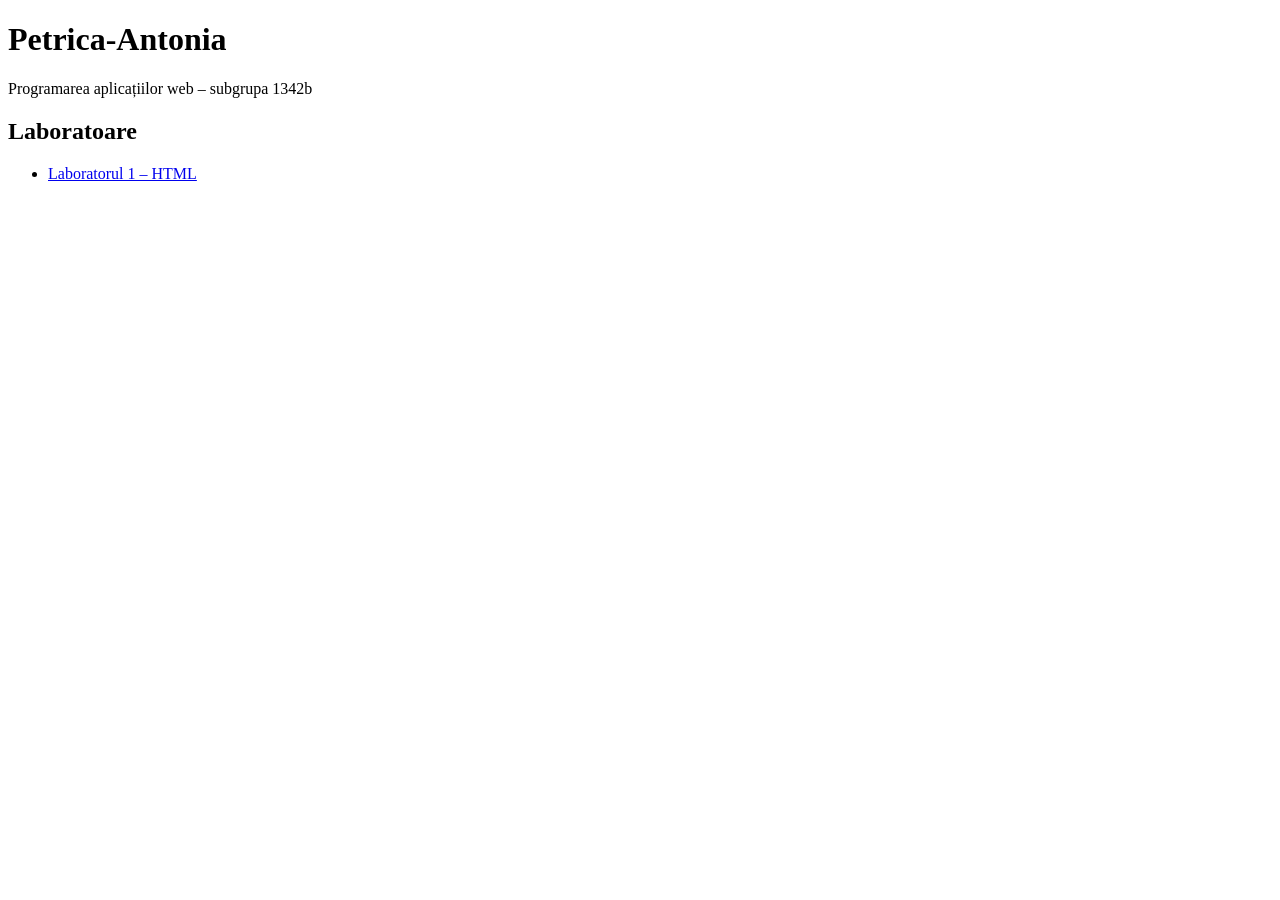
<file: 1342b/Petrica-Antonia/index.html>
<!DOCTYPE html>
<html lang="ro">
<head>
  <meta charset="UTF-8">
  <title>Petrica-Antonia – laboratoare</title>
</head>
<body>
  <h1>Petrica-Antonia</h1>
  <p>Programarea aplicațiilor web – subgrupa 1342b</p>

  <h2>Laboratoare</h2>
  <ul>
    <li><a href="lab1/">Laboratorul 1 – HTML</a></li>
  </ul>
</body>
</html>
</file>
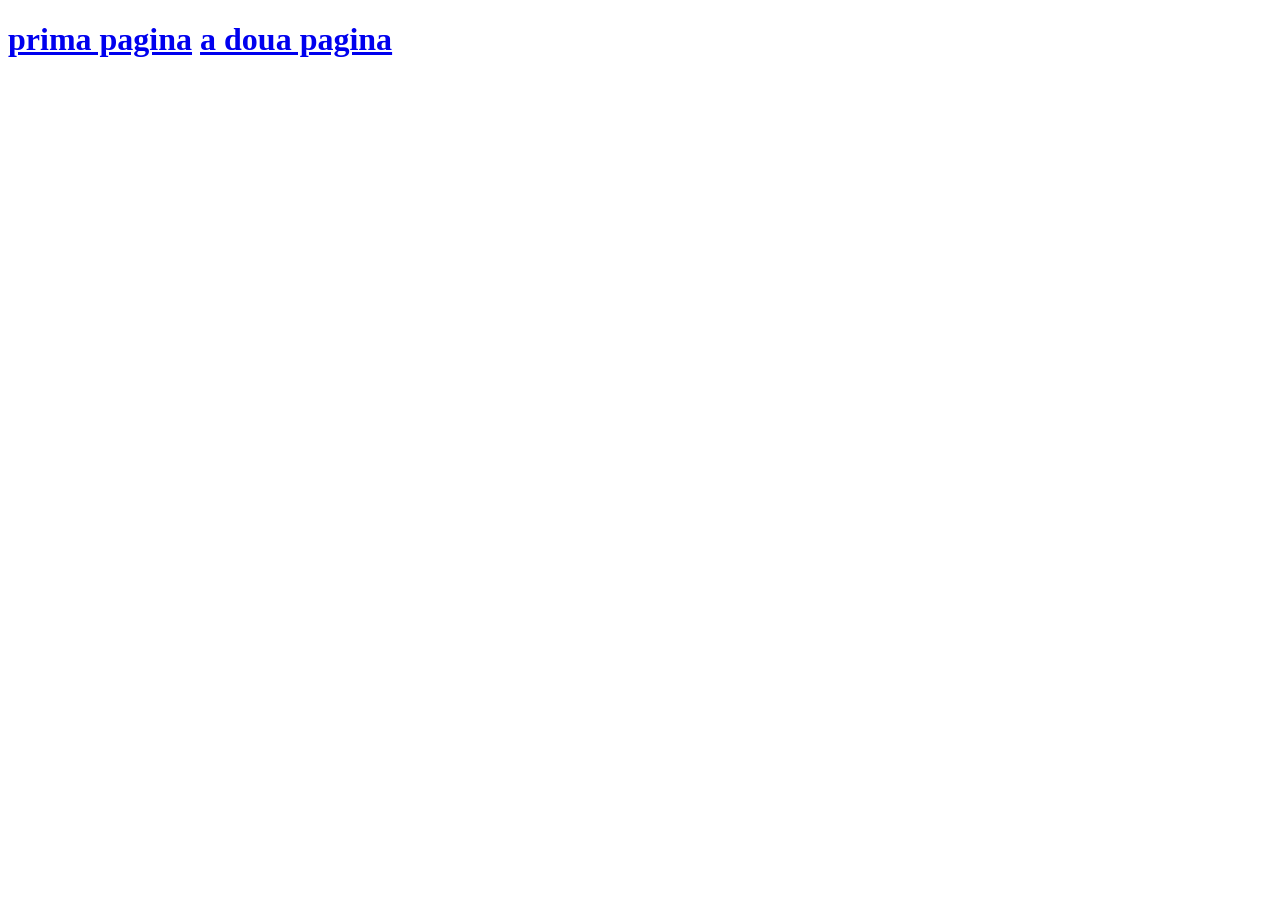
<file: 1342b/Petrica-Antonia/l1/index.html>
<!DOCTYPE html>
<head>
    <meta charset="UTF-8">
    <title>Pagina Principala</title>
    </head>

    <body>
        <h1 Laboratoarele mele</h1>
                <a href="Prima pagina.html">prima pagina</a>
                <a href="A doua pagina.html">a doua pagina</a>



    </body>
</file>
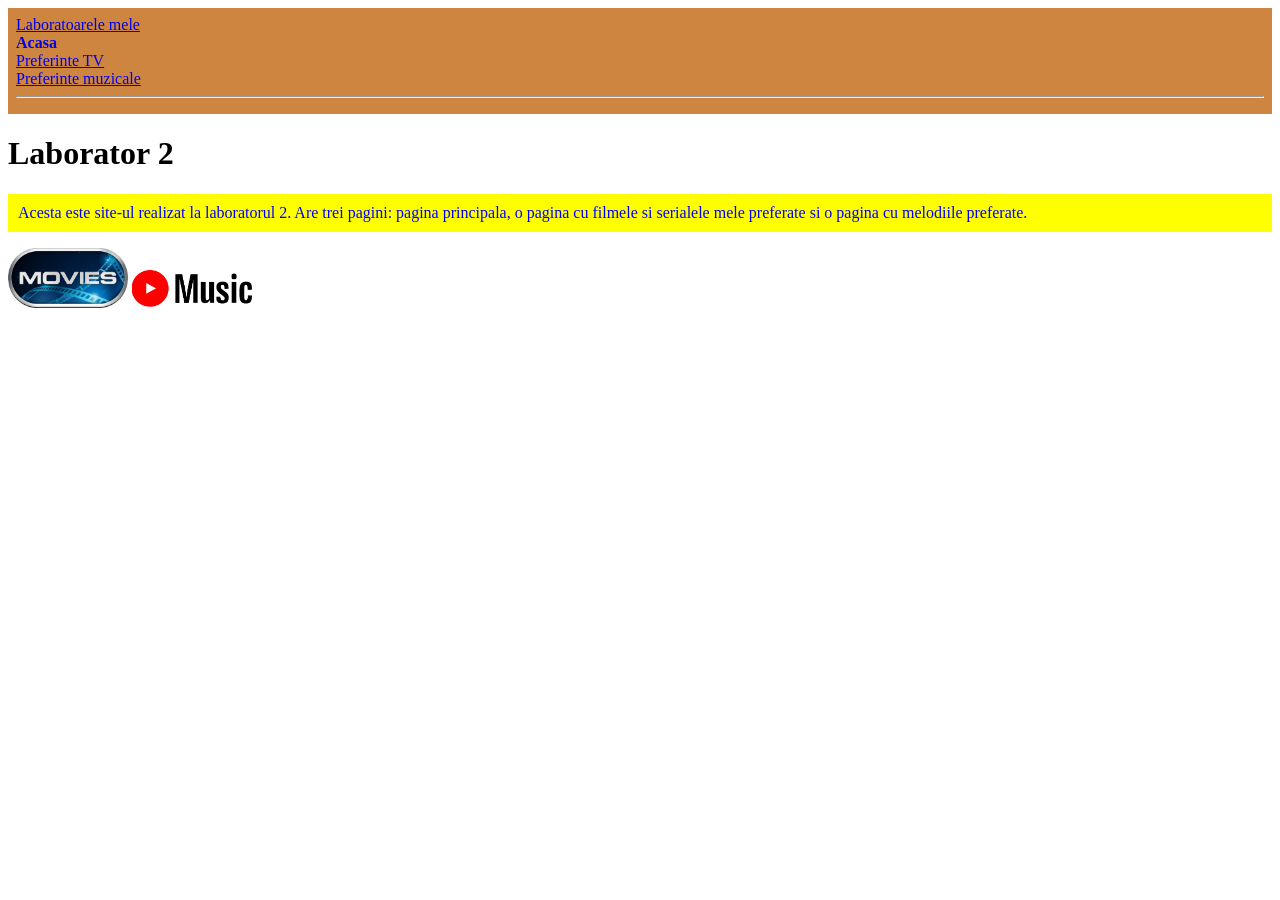
<file: 1342b/Petrica-Antonia/l2/index.html>
<!DOCTYPE html>
<html>
<head>
    <meta charset="UTF-8">
    <title>Acasa</title>
    <link rel="stylesheet" href="stil.css">
    <style>
        .meniu {
            background-color: #CD853F;
        }

        .descriere {
            background-color: yellow;
            color: blue;
            padding: 10px;
        }
    </style>
</head>
<body>

    <div class="meniu">
        <a href="../indexgeneral.html">Laboratoarele mele</a>
        <br>
        <a href="index.html" class="activ">Acasa</a>
        <br>
        <a href="filme.html">Preferinte TV</a>
        <br>
        <a href="muzici.html">Preferinte muzicale</a>
        <br>
        <hr>
    </div>

    <div>
        <h1>Laborator 2</h1>
    </div>

    <p class="descriere">
        Acesta este site-ul realizat la laboratorul 2. Are trei pagini: pagina principala,
        o pagina cu filmele si serialele mele preferate si o pagina cu melodiile preferate.
    </p>

    <a href="filme.html"><img src="filme.png" alt="Filme" width="120"></a>
    <a href="muzici.html"><img src="muzici.png" alt="Muzici" width="120"></a>

</body>
</html>
</file>
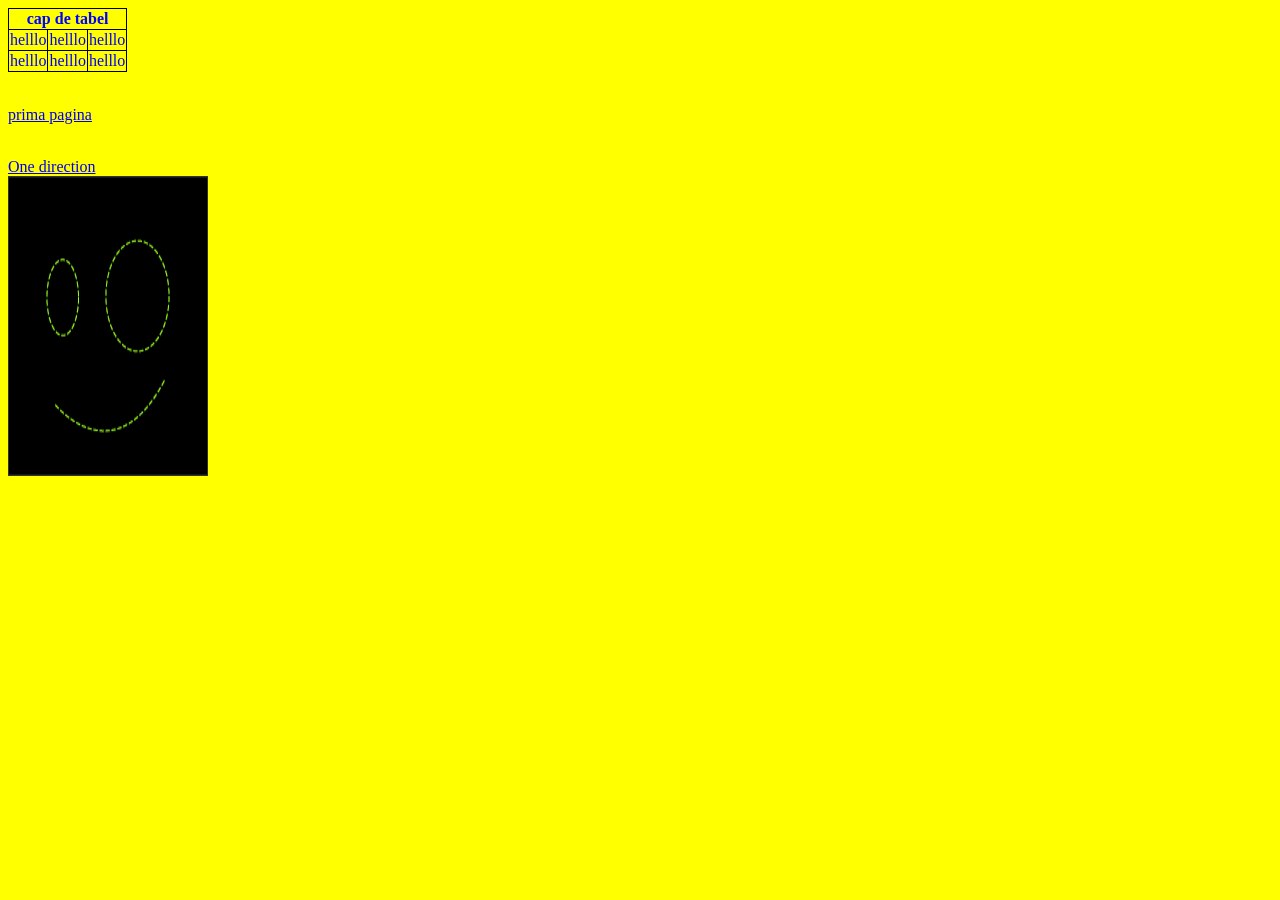
<file: 1342b/Petrica-Antonia/l1/A doua pagina.html>
<!DOCTYPE html>
<html lang="ro">

<head>
    <meta charset="UTF-8">
    <title>Pagina principală</title>
</head>

<body style="background-color: yellow; color: blue;">
    <table style="border: 1px solid black;border-collapse:collapse;">
       
                <th colspan="3">cap de tabel</th>
        <tr>
            <td style="border: 1px solid black;">helllo</td>
            <td style="border: 1px solid black;">helllo</td>
            <td style="border: 1px solid black;">helllo</td>
        </tr>
        <tr>
            <td style="border: 1px solid black;">helllo</td>
            <td style="border: 1px solid black;">helllo</td>
            <td style="border: 1px solid black;">helllo</td>
        </tr>
        
       
    </table>
</body>

<br> 
<p><a href="Prima pagina.html">prima pagina</a></p>

<br>
<a href=https://en.wikipedia.org/wiki/One_Direction>One direction</a>
<br>

<img src="POZA SMILE.png " alt="smile" width="200" height="300">

</html>
</file>
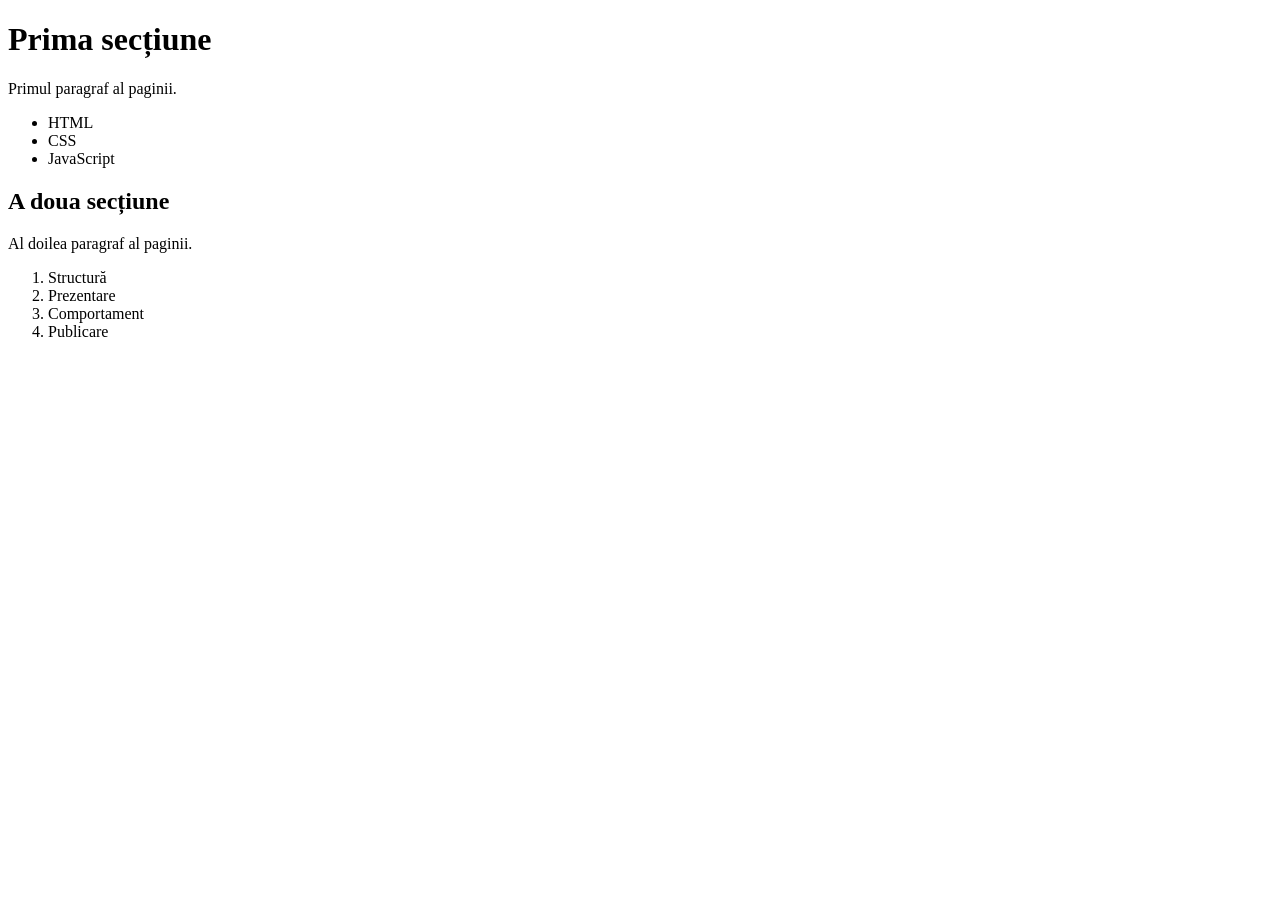
<file: 1342b/Petrica-Antonia/l1/Prima pagina.html>
<!DOCTYPE html>
 <html lang="ro">
     <head> 
          <meta charset="UTF-8">  
           <title>Pagina 1</title> 
        </head> 
        <body>  
             <div>    
                 <h1>Prima secțiune</h1>    
                  <p>Primul paragraf al paginii.</p>   
                    <ul>      
                         <li>HTML</li>      
                          <li>CSS</li>     
                            <li>JavaScript</li>   
                          </ul>  
                         </div>   
                           <div>   
                              <h2>A doua secțiune</h2>    
                               <p>Al doilea paragraf al paginii.</p>  
                                  <ol>      
                                     <li>Structură</li>   
                                         <li>Prezentare</li> 
                                               <li>Comportament</li>    
                                                  <li>Publicare</li>  
                                                   </ol>   
                                                </div> 
                                            </body>
                                             </html>
</file>
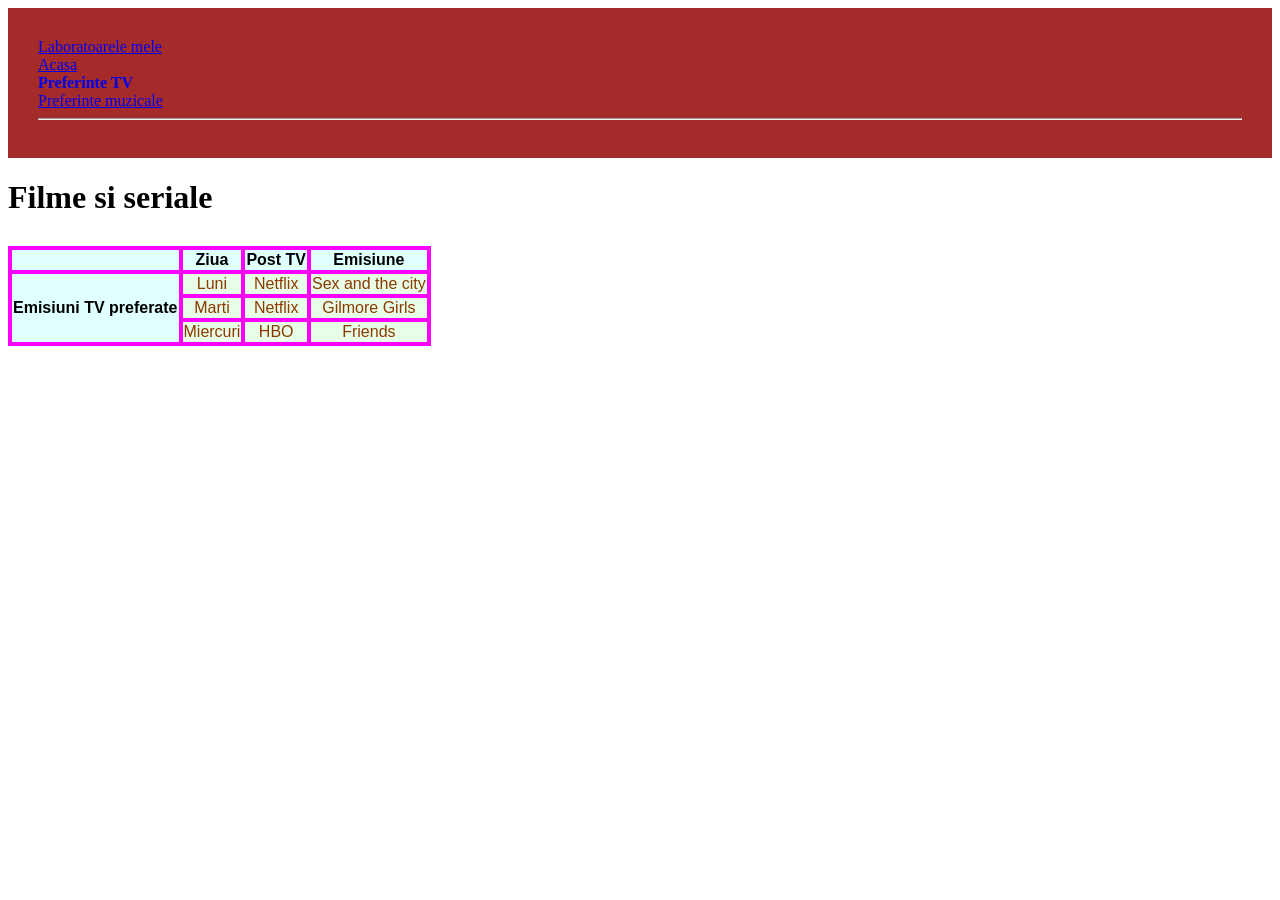
<file: 1342b/Petrica-Antonia/l2/filme.html>
<!DOCTYPE html>
<html lang="ro">
<head>
    <meta charset="UTF-8">
    <title>Preferinte TV</title>
    <link rel="stylesheet" href="stil.css">
    <style>
        .meniu {
            background-color: #A52A2A;
            padding: 30px;
        }

        table {
            border-collapse: collapse;
            text-align: center;
            font-family: Arial, sans-serif;
            margin-top: 30px;
        }

        th, td {
            border: 4px solid #ff00ff;
            
        }

        th, .coloana-principala {
            background-color: #e0ffff;
            font-weight: bold;
            color: #000000;
        }

        td {
            background-color: #e8fde8;
            color: #8b3a00;
        }
    </style>
</head>
<body>
    <div class="meniu">
        <a href="../indexgeneral.html">Laboratoarele mele</a>
        <br>
        <a href="index.html">Acasa</a>
        <br>
        <a href="filme.html" class="activ">Preferinte TV</a>
        <br>
        <a href="muzici.html">Preferinte muzicale</a>
        <br>
        <hr>
    </div>

    <div>
        <h1>Filme si seriale</h1>

        <table>
            <tr>
                <th></th>
                <th>Ziua</th>
                <th>Post TV</th>
                <th>Emisiune</th>
            </tr>
            <tr>
                <td rowspan="3" class="coloana-principala">Emisiuni TV preferate</td>
                <td>Luni</td>
                <td>Netflix</td>
                <td>Sex and the city</td>
            </tr>
            <tr>
                <td>Marti</td>
                <td>Netflix</td>
                <td>Gilmore Girls</td>
            </tr>
            <tr>
                <td>Miercuri</td>
                <td>HBO</td>
                <td>Friends</td>
            </tr>
        </table>
    </div>
</body>
</html>
</file>
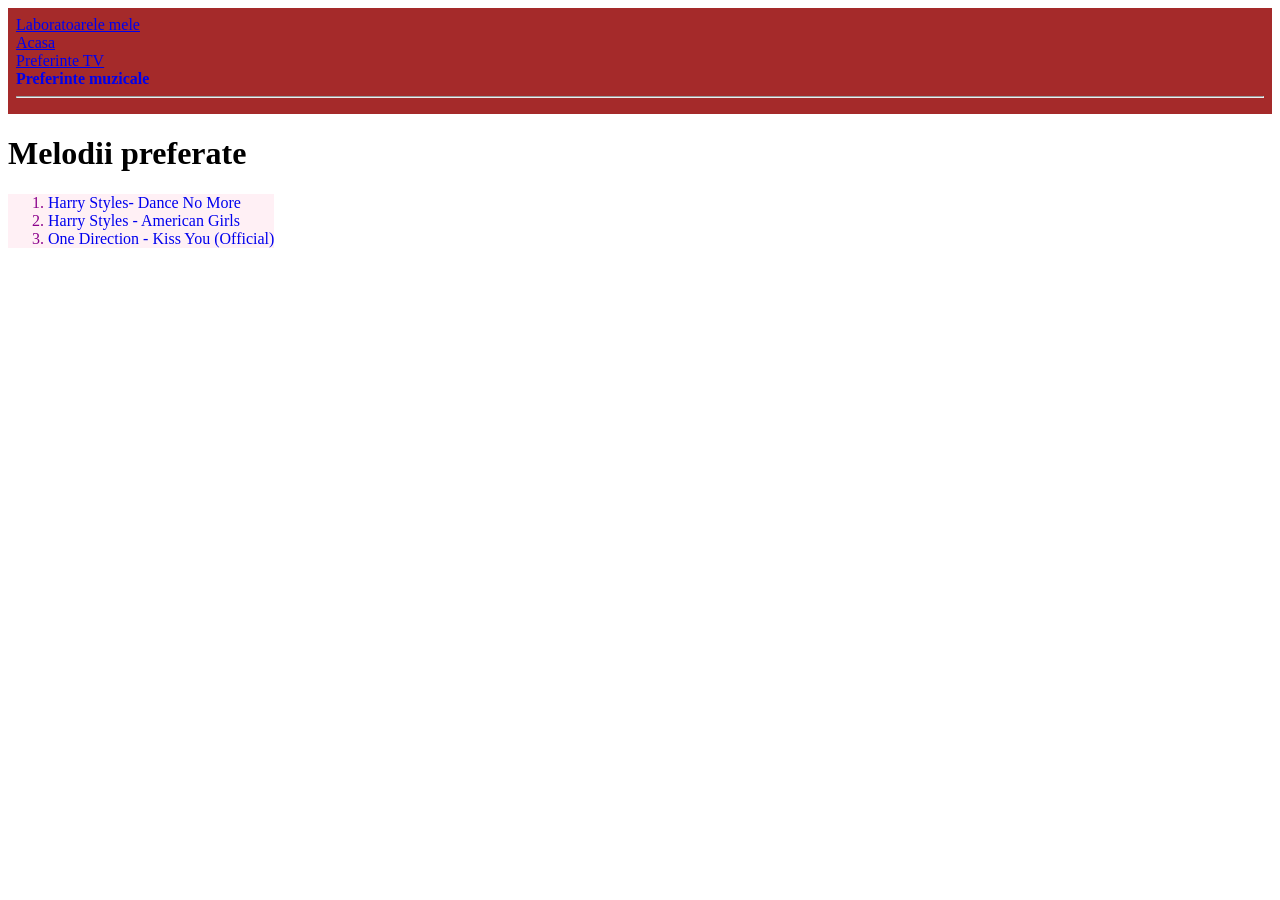
<file: 1342b/Petrica-Antonia/l2/muzici.html>
<!DOCTYPE html>
<head>
    <meta charset="UTF-8">
    <title>Preferinte muzicale</title>
    <link rel="stylesheet" href="stil.css">
    <style>
        .meniu {
            background-color:#A52A2A;
            
        }

        .lista-muzica {
            background-color: #FFF0F5;
            color: #8B008B;
            
            width: fit-content;
            
        }

        .lista-muzica a {
            color: FFC0CB;
            text-decoration: none;
        }

    </style>
</head>
<body>
    <div class="meniu">
        <a href="../indexgeneral.html">Laboratoarele mele</a>
        <br>
        <a href="index.html">Acasa</a>
        <br>
        <a href="filme.html">Preferinte TV</a>
        <br>
        <a href="muzici.html" class="activ">Preferinte muzicale</a>
        <br>
        <hr>
    </div>

    <div>
        <h1>Melodii preferate</h1>

        <ol class="lista-muzica">
            <li>
                <a href="https://www.youtube.com/watch?v=-rkjE0xc730&list=RD-rkjE0xc730&start_radio=1" target="_blank">
                    Harry Styles- Dance No More
                </a>
            </li>
            <li>
                <a href="https://www.youtube.com/watch?v=o6jQo3-iCao&list=RDo6jQo3-iCao&start_radio=1" target="_blank">
                    Harry Styles - American Girls
                </a>
            </li>
            <li>
                <a href="https://www.youtube.com/watch?v=T4cdfRohhcg&list=RDT4cdfRohhcg&start_radio=1" target="_blank">
                    One Direction - Kiss You (Official)
                </a>
            </li>
        </ol>
    </div>
</body>
</html>
</file>
<file: 1342b/Petrica-Antonia/l2/stil.css>
/*  schimbă culoarea când pui cursorul pe un link din meniu */
.meniu a:hover {
    color: red; 
}

/*  Clasa activ pentru a evidenția pagina pe care te afli */
.activ {
    font-weight: bold; 
    text-decoration: none; 
}

/* Regula comună pentru spațierea textului în meniu */
.meniu {
    padding: 8px;
}
</file>
